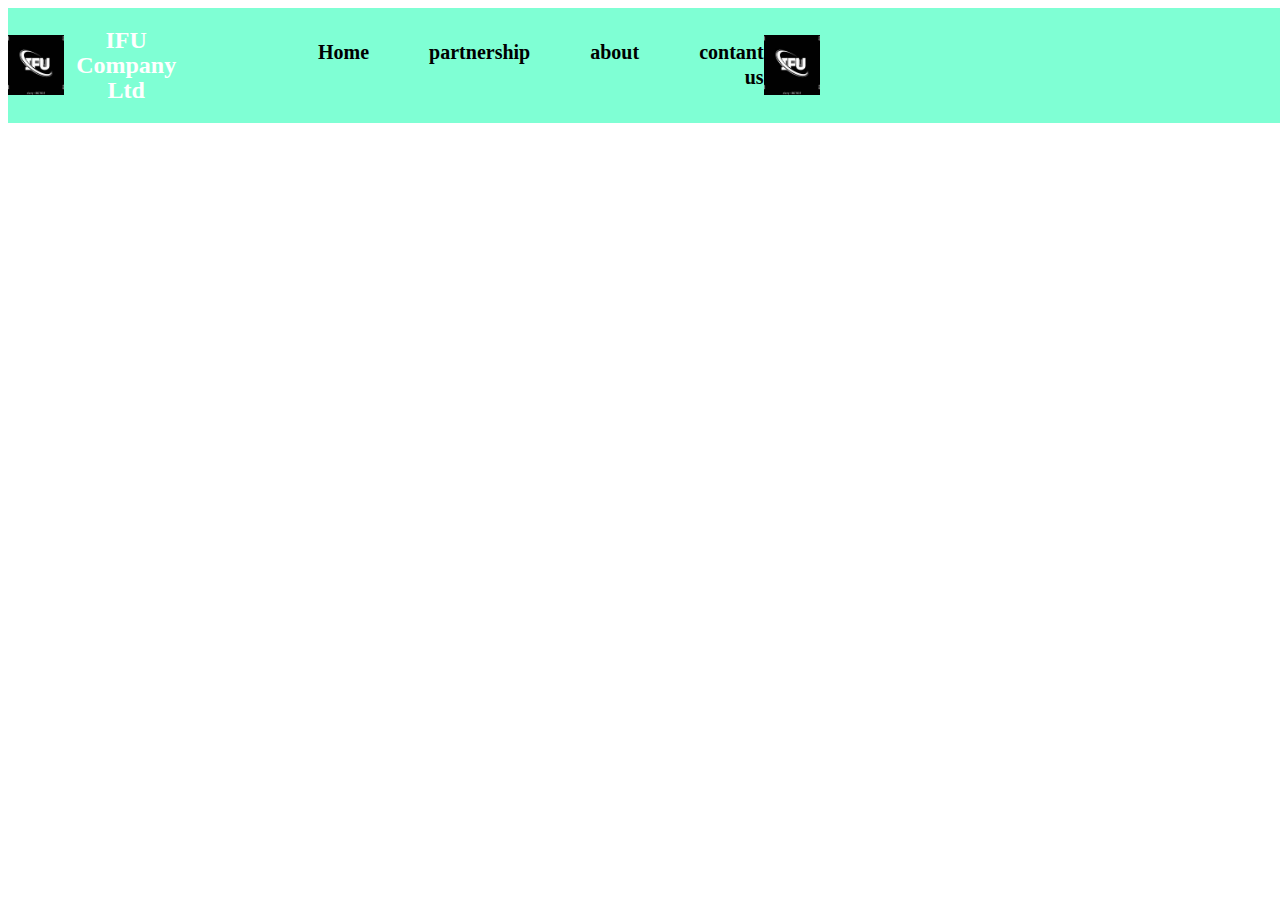
<file: Form/index.html>
<html>
    <head>
        <link rel="stylesheet" href="style3.css">
    </head>
        <body class="A">
            <div class="log">
                <div class="log">
            <img src="OIP.jpeg" alt="">
            <h2>IFU Company Ltd</h2>
        </div>
        <div class="nav">

            <ul>
                <li><a href="#">Home</a></li>
                <li><a href="partnership.html">partnership</a></li>
                <li><a href="About.html">about</a></li>
                <li><a href="Contact.html">contant us</a></li>
            </ul>
        </div>
        <img src="OIP.jpeg">
        <div style="background-image: url(download.png); width: 100%; height: 100%;"> 
        </div>
        </body>
</html>
</file>
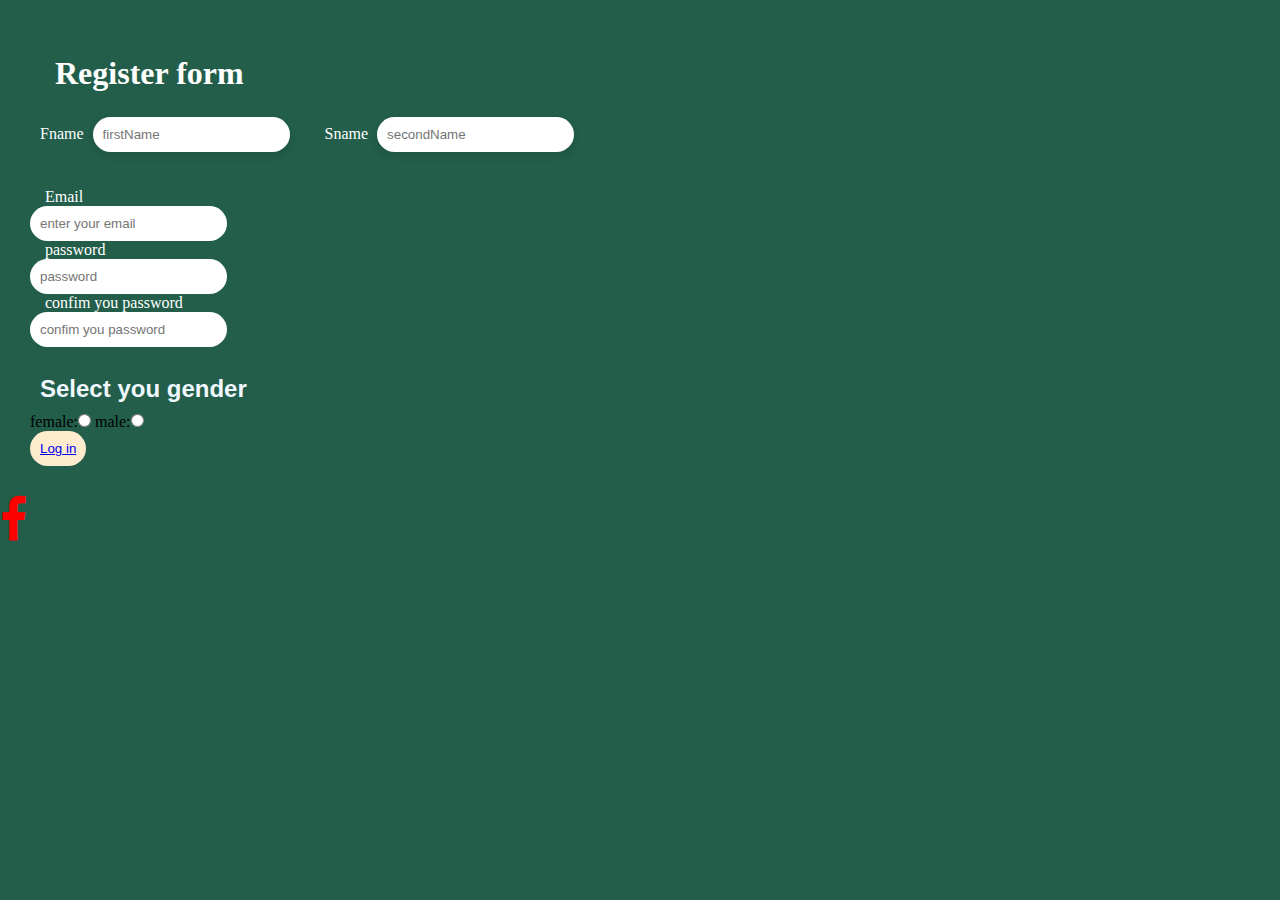
<file: Form/form.html>
<!DOCTYPE html>
<html lang="en">
 <head>
    <meta charset="UTF-8">
    <meta name="viewport" content="width=device-width, initial">
    <link rel="stylesheet" href="style.css">
    <link rel="stylesheet" href="https://cdnjs.cloudflare.com/ajax/libs/font-awesome/4.7.0/css/font-awesome.min.css">
    <title>IFU Company Ltd</title>
    </head>
    <body>
       <form>
        <h1>Register form</h1>
        <div class="form-1">
            <div class="input1">
              <label for="Fname">Fname</label>
              <input type="text" placeholder="firstName" required>
            </div>
            <div class="input2">
              <label for="Sname">Sname</label>
              <input type="text" placeholder="secondName" required>
            </div>
        </div><br />
        <br>
        <div class="input3">
            <label for="Email">Email</label><br />
            <input type="email" placeholder="enter your email" required><br />
            <label for="password">password</label><br />
            <input type="password" placeholder="password"><br />
            <label for="confim you password">confim you password</label><br />
            <input type="password" placeholder="confim you password" required><br />
        </div><br />
        <div class="input4">
            <h2>Select you gender</h2>
            female:<input type="radio" name="radio">
            male:<input type="radio" name="radio">
        </div>
        <div>
            <button type="submit"><a href="index.html">Log in</a></button>
        </div>
        
       </form>
       <i class='fab fa-facebook-messenger'></i>
<i class="fa fa-facebook-f" style="font-size:48px;color:red"></i>
<br>
    </body>
</html>
</file>
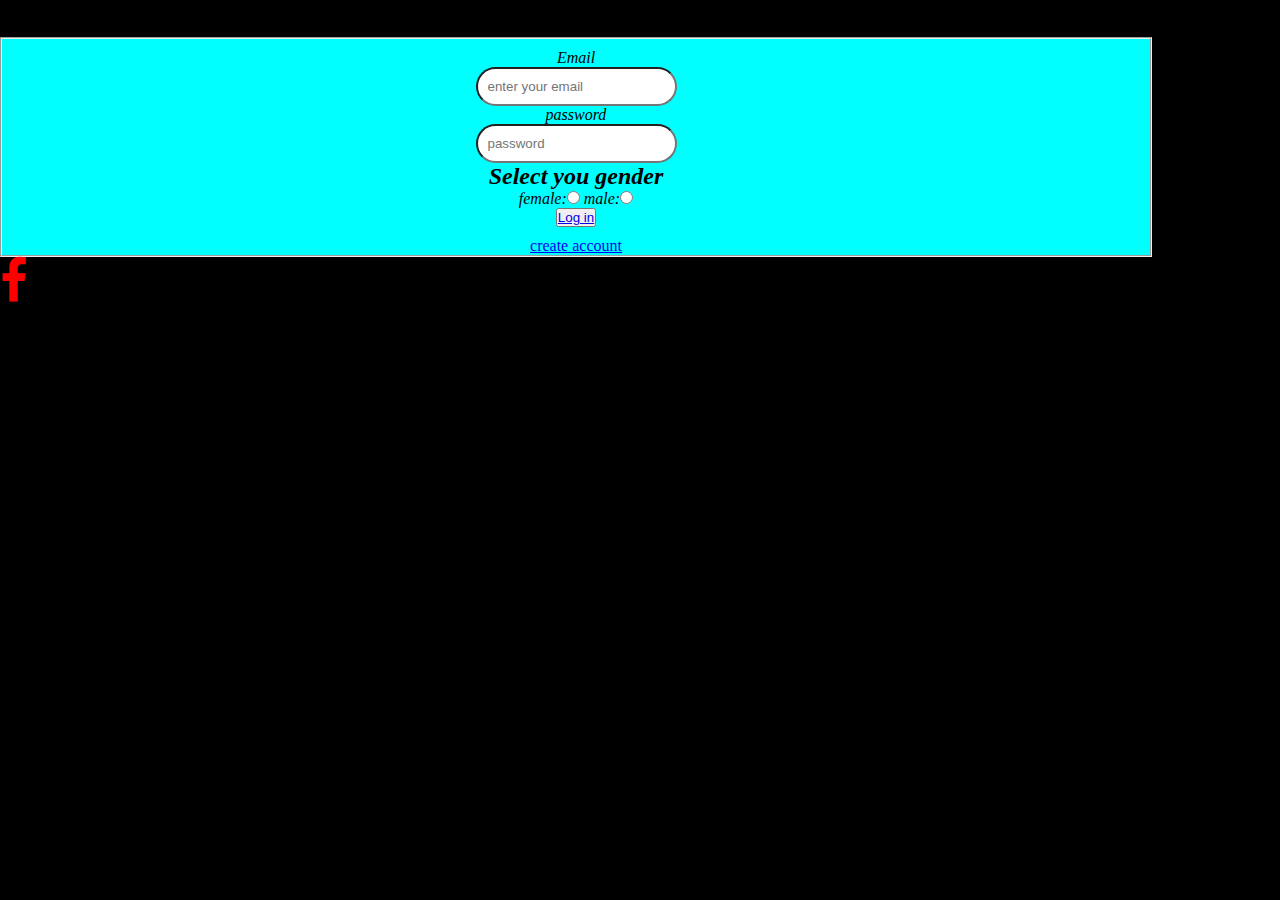
<file: Form/login.html>
<!DOCTYPE html>
<html lang="en">
 <head>
    <meta charset="UTF-8">
    <meta name="viewport" content="width=device-width, initial">
    <link rel="stylesheet" href="style2.css">
    <link rel="stylesheet" href="https://cdnjs.cloudflare.com/ajax/libs/font-awesome/4.7.0/css/font-awesome.min.css">
    <title>IFU Company Ltd</title>
</head>

<body style="background-color: black;">
    <h1>LOGIN Form</h1>
    <fieldset class="body">
  <form>
     <label for="Email">Email</label><br />
            <input type="email" placeholder="enter your email" required><br />
            <label for="password">password</label><br />
            <input type="password" placeholder="password"><br />
             <h2>Select you gender</h2>
            female:<input type="radio" name="radio">
            male:<input type="radio" name="radio"><br />
             <button type="submit"><a href="index.html">Log in</a></button>
  </form>
  <p><a href="form.html">create account</a></p>
  </fieldset>
  <i class="fa fa-facebook-f" style="font-size:48px;color:red"></i>
</body>

</html>
</file>
<file: Form/style3.css>
img{
    width: 80px; height: 60px;
}
.log{
    display: flex;
    align-items: center;
    background-color:aquamarine;
    justify-content: center;
    color: white;
}
.nav ul,li,a{
    text-align: right;
    list-style: none;
    display: flex;
    margin-left: 30px;
    text-decoration:none ;
    color: black;
    font-weight: bold;
    font-size: 20px;

}
.A{
    background-image: url(download.png);
    background-repeat: no-repeat;
    text-align: center;
    justify-content: center;
    line-height: 25px;
    width: 100%;
    height: 100%;
}
</file>
<file: Form/style.css>
*{
    margin: 0px;
    padding: 0px;
    box-sizing: border-box;
}
body{
        background-color: rgb(34, 94, 74);
}
form{
    padding: 30px;
}
h1{
    color: #fff;
    padding: 25px;

}
.form-1{
display: flex;
gap: 25px;
color: #fff;

}
.form-1 label{
    margin-left: 5px;
    padding: 5px;
}
.form-1 input{
    border: none;
    outline: none;
    box-shadow: 0px 4px 8px rgba(0,0,0,0.1);
    padding: 10px;
    border-radius: 65px;
}

.input3 input{
    border-radius: 65px;
    padding: 10px;
    outline: none;
    border: none;
}
.input3 label{
    color: #fff;
    margin-left: 5px;
    padding: 10px;
}
.input4 h2{
     color: aliceblue;
     padding: 10px;
     margin-right: 5px;
     font-family: Impact, Haettenschweiler, 'Arial Narrow Bold', sans-serif;
}
button{
    padding: 10px;
    border-radius: 65px;
    border: none;
    color: blue;
    background-color: blanchedalmond;
}
button:hover{
    background-color: brown;
}
</file>
<file: Form/style2.css>
*{
    margin: 0px;
    padding: 0px;
    box-sizing: border-box;
}
.body{
    background-color: aqua;
    text-align: center;
    justify-self: start;
    justify-items: center;
}
fieldset{
    height: 100%;
    width: 90%;
}
form{
    padding: 10px;
    font-family: Georgia, 'Times New Roman', Times, serif;
    border: 11px;
    font-style: italic;
    
}
form input{
    outline: none;
    padding: 10px;
    border-radius: 65px;
}
h1{
    text-align: center;
    font-family: Impact, Haettenschweiler, 'Arial Narrow Bold', sans-serif;
}
</file>
